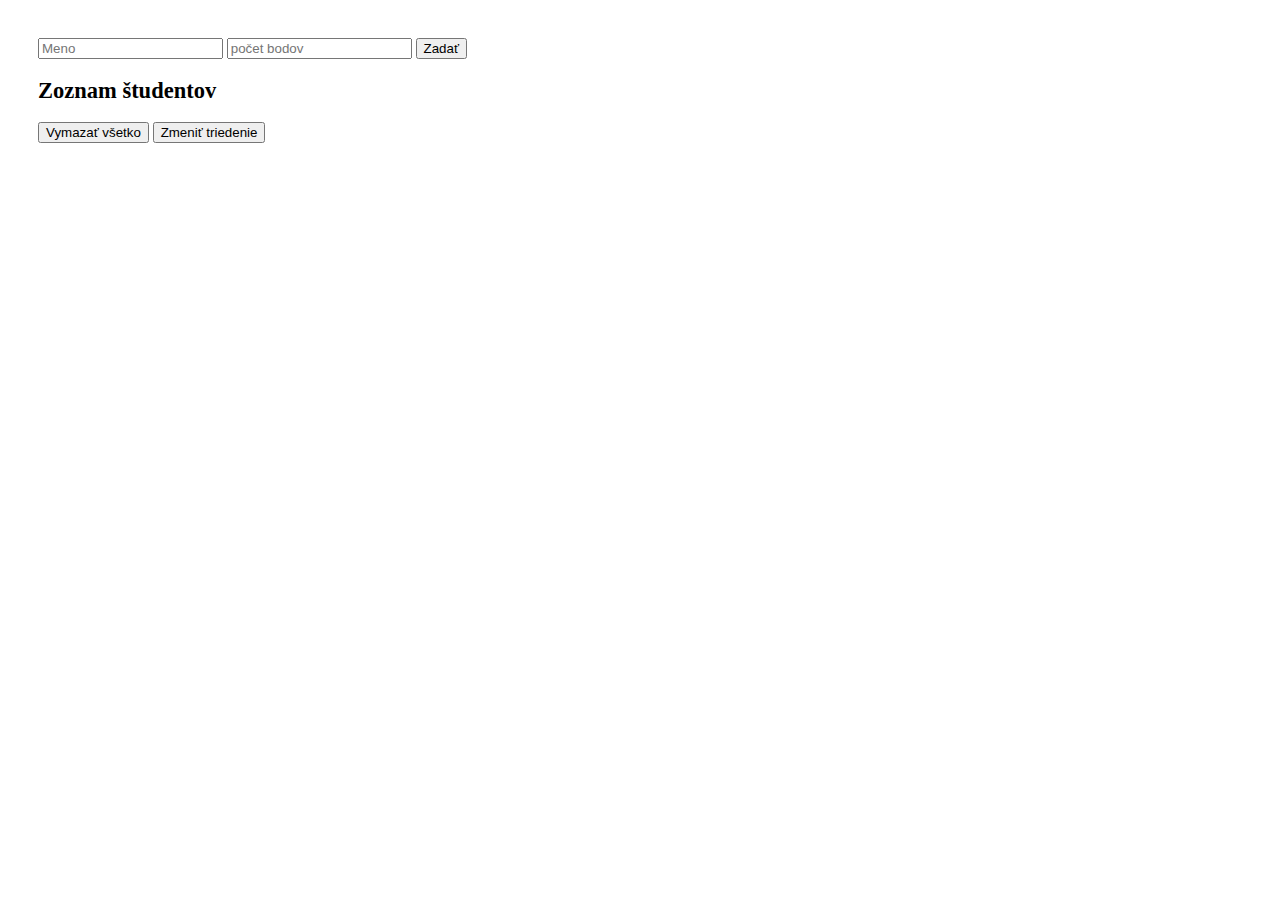
<file: index.html>
<!DOCTYPE html>
<html lang="cs">
<head>
  <meta charset="UTF-8" />
  <meta name="viewport" content="width=device-width, initial-scale=1.0" />
  <title>Zoznam študentov</title>
  <link rel="stylesheet" href="style/style.css" />
</head>
<body>
  <form id="zoznam">
    <input id="name" type="text" placeholder="Meno" autocomplete="off" />
    <input id="number" type="number" placeholder="počet bodov" autocomplete="off" />
    <button id="button" type="submit">Zadať</button>
  </form>

  <div class="vystup">
    <h2>Zoznam študentov</h2>
    <ul id="hodnotenie"></ul>
    <div id="error" style="color:red"></div>
    <div id="najlepsi" style="margin-top: 1em; font-weight: bold;"></div>
    <div id="priemer" style="margin-top: 1em; font-weight: bold;"></div>
  </div>

  <div class="nastroje">
    <button id="vymaz" type="button">Vymazať všetko</button>
    <button id="triedenie" type="button">Zmeniť triedenie</button>
  </div>

  <script type="module" src="src/app.js"></script>
</body>
</html>
</file>
<file: style/style.css>
body {
    font-size: 15px;
    padding: 2em;
  }
</file>
